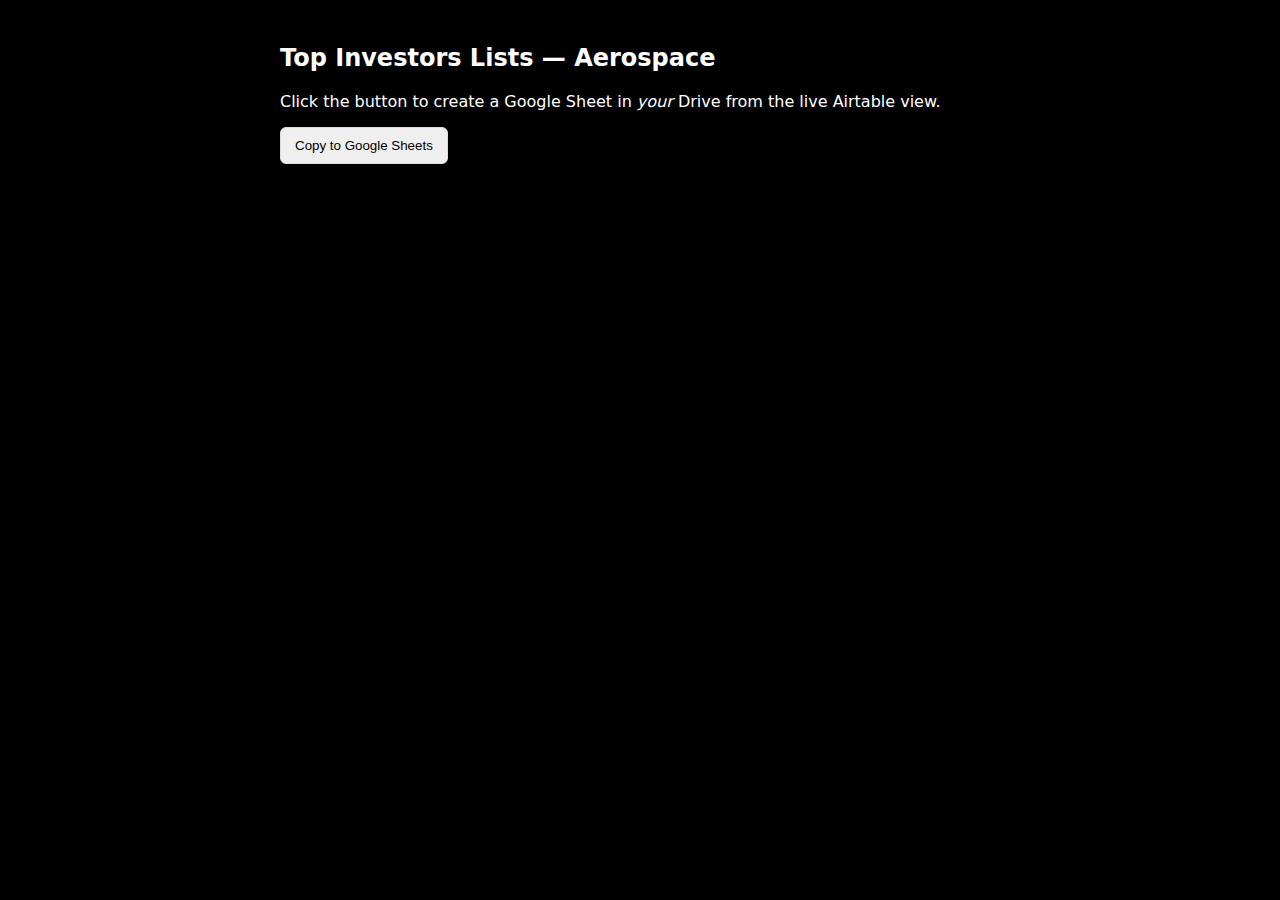
<file: index.html>
<!doctype html>
<html>
  <head>
    <meta charset="utf-8" />
    <title>Top Investors Lists — Aerospace</title>
    <script src="https://accounts.google.com/gsi/client" async defer></script>
    <style>
      body { font-family: system-ui, Arial; padding: 24px; max-width: 720px; margin: 0 auto; background: #000; color: #fff; }
      button { padding: 10px 14px; border: 1px solid #dadce0; border-radius: 6px; cursor: pointer; }
      .note { color: #fff; }
    </style>
  </head>
  <body
    data-base="appNWh4J1hBABWC6J"
    data-table="tblOqtOhWAfA9fWaR"
    data-view="viwsSmHXp0rEeut2R">

    <h2>Top Investors Lists — Aerospace</h2>
    <p class="note">Click the button to create a Google Sheet in <em>your</em> Drive from the live Airtable view.</p>
    <button id="copyBtn">Copy to Google Sheets</button>

    <script>
      // PUT YOUR CLIENT ID HERE (from Google Cloud Console)
      const GOOGLE_CLIENT_ID = "964428463207-81190lnabk68t0cbcgb5sbab5bss6tp1.apps.googleusercontent.com";

      // OAuth scopes needed to create + write a Sheet in the user's Drive
      const SCOPES = "https://www.googleapis.com/auth/spreadsheets";

      function getAccessToken() {
        return new Promise((resolve, reject) => {
          const client = google.accounts.oauth2.initTokenClient({
            client_id: GOOGLE_CLIENT_ID,
            scope: SCOPES,
            callback: resp => {
              if (resp && resp.access_token) resolve(resp.access_token);
              else reject(new Error("No access token"));
            }
          });
          client.requestAccessToken();
        });
      }

      async function createSheet() {
        const accessToken = await getAccessToken();

        const el = document.body.dataset;
        const payload = {
          base:  el.base,
          table: el.table,
          view:  el.view,
          namePrefix: "Top Investors Lists — Aerospace"
        };

        const res = await fetch("/.netlify/functions/new-sheet", {
          method: "POST",
          headers: {
            "Content-Type": "application/json",
            "Authorization": `Bearer ${accessToken}`
          },
          body: JSON.stringify(payload)
        });

        const data = await res.json();
        if (!res.ok) throw new Error(data.error || "Failed to create Sheet");
        window.open(data.url, "_blank");
      }

      document.getElementById("copyBtn").addEventListener("click", async () => {
        try {
          await createSheet();
        } catch (e) {
          alert("Copy failed: " + (e.message || e));
        }
      });
    </script>
  </body>
</html>
</file>
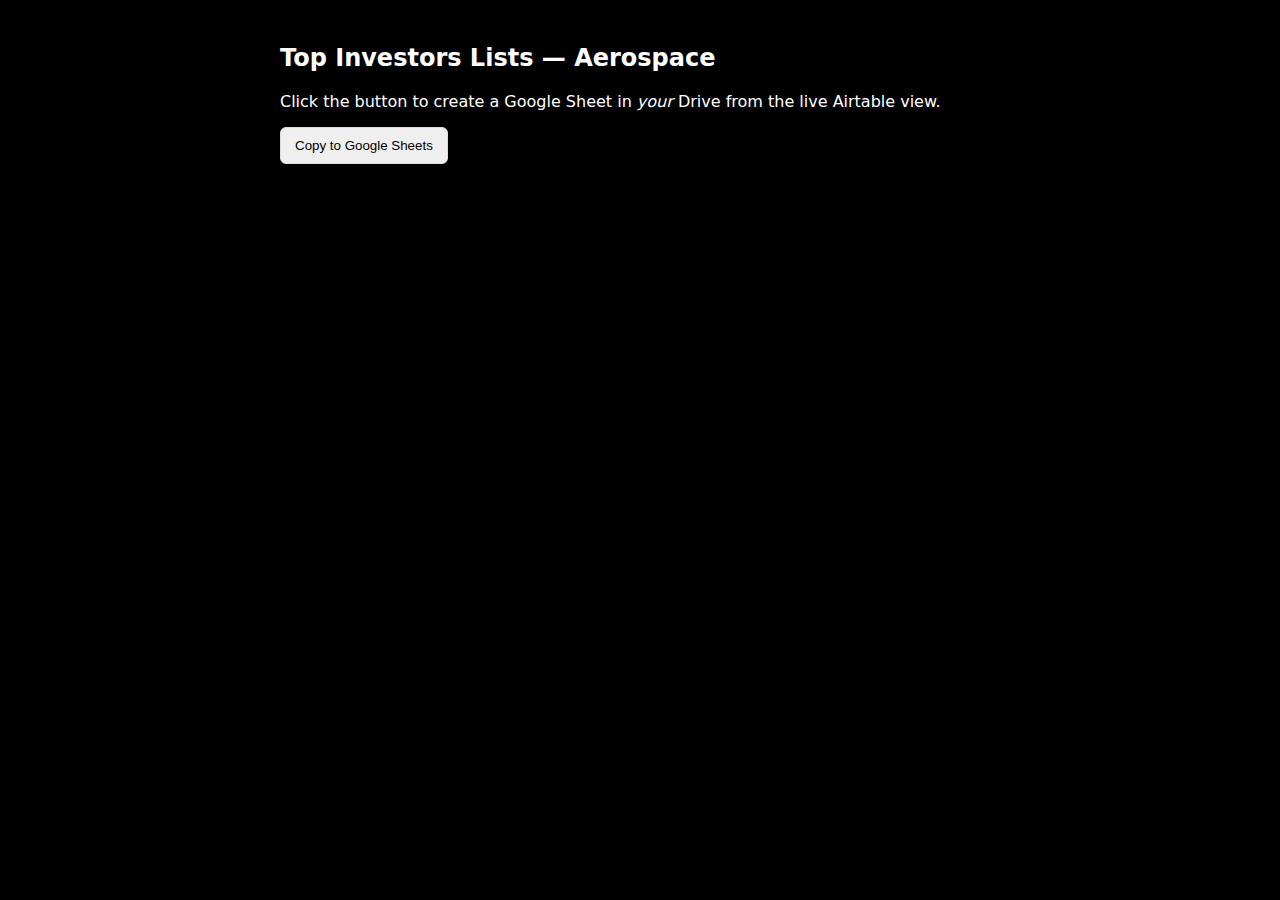
<file: resources/top-investor-lists/aerospace-pre-seed/index.html>
<!doctype html><html><head><meta charset="utf-8"/><title>Top aerospace pre-seed investors - Spacecadet</title><meta name="description" content="Curated list of Aerospace Pre-Seed investors who lead rounds. Export to Google Sheets."/><link rel="canonical" href="https://top-investors-lists.netlify.app/resources/top-investor-lists/aerospace-pre-seed"/><meta property="og:type" content="website"/><meta property="og:title" content="Top aerospace pre-seed investors - Spacecadet"/><meta property="og:description" content="Curated list of Aerospace Pre-Seed investors who lead rounds. Export to Google Sheets."/><meta property="og:url" content="https://top-investors-lists.netlify.app/resources/top-investor-lists/aerospace-pre-seed"/><meta property="og:image" content="https://top-investors-lists.netlify.app/Assets/handshake.jpg"/><meta name="twitter:card" content="summary_large_image"/><meta name="twitter:title" content="Top aerospace pre-seed investors - Spacecadet"/><meta name="twitter:description" content="Curated list of Aerospace Pre-Seed investors who lead rounds. Export to Google Sheets."/><meta name="twitter:image" content="https://top-investors-lists.netlify.app/Assets/handshake.jpg"/><meta name="robots" content="index,follow"/><style>html,body,.frame{height:100%;margin:0;border:0;padding:0}.frame{width:100%;display:block}</style></head><body><iframe class="frame" src="/index.html?v=aerospace-pre-seed" title="Top aerospace pre-seed investors"></iframe></body></html>
</file>
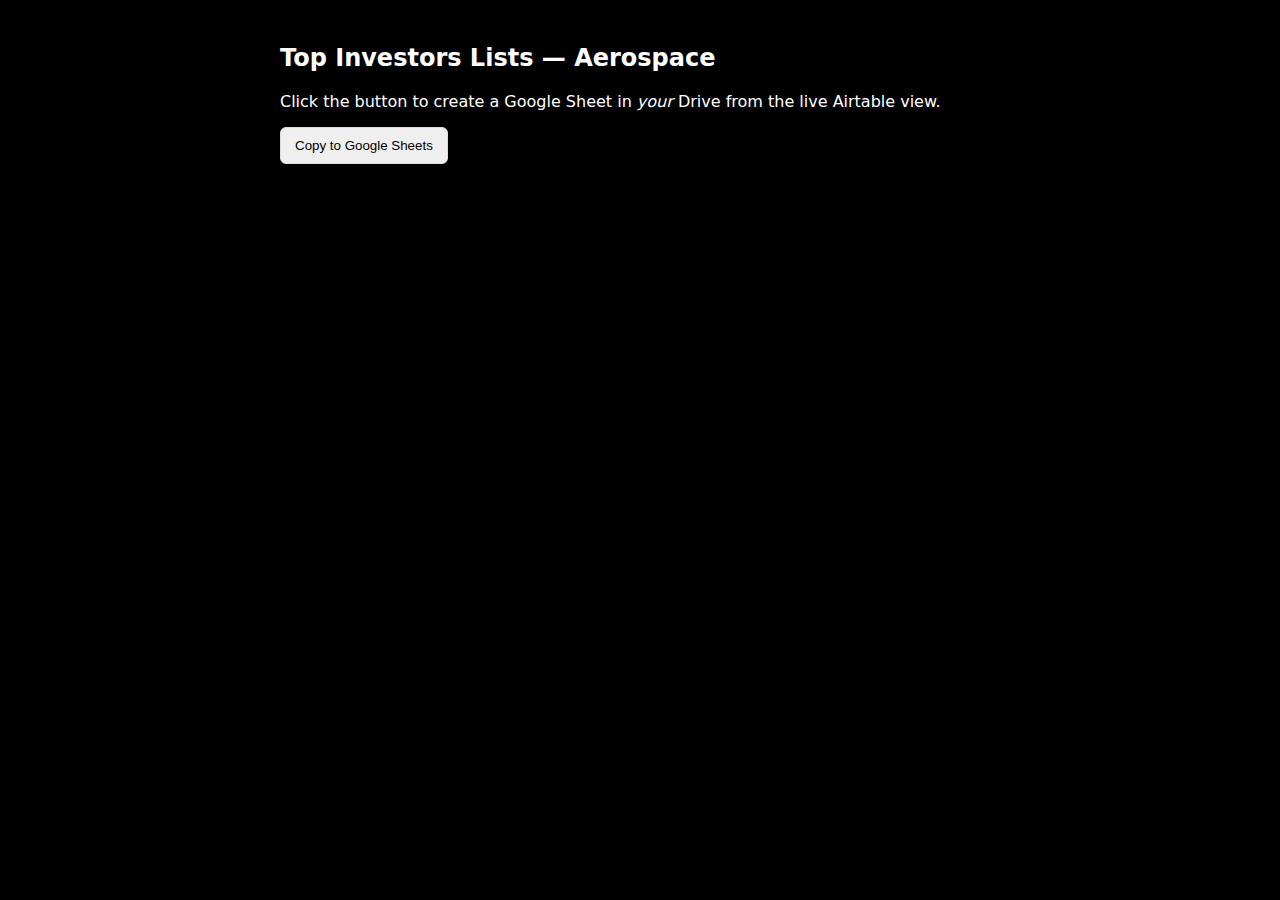
<file: resources/top-investor-lists/aerospace-seed/index.html>
<!doctype html>
<html>
  <head>
    <meta charset="utf-8" />
    <title>Top aerospace seed investors</title>
    <meta name="description" content="Curated list of Aerospace Seed investors who lead rounds. Export to Google Sheets." />
    <link rel="canonical" href="https://top-investors-lists.netlify.app/resources/top-investor-lists/aerospace-seed" />
    <meta property="og:type" content="website" />
    <meta property="og:title" content="Top aerospace seed investors" />
    <meta property="og:description" content="Curated list of Aerospace Seed investors who lead rounds. Export to Google Sheets." />
    <meta property="og:url" content="https://top-investors-lists.netlify.app/resources/top-investor-lists/aerospace-seed" />
    <meta property="og:image" content="https://top-investors-lists.netlify.app/Assets/handshake.jpg" />
    <meta name="twitter:card" content="summary_large_image" />
    <meta name="twitter:title" content="Top aerospace seed investors" />
    <meta name="twitter:description" content="Curated list of Aerospace Seed investors who lead rounds. Export to Google Sheets." />
    <meta name="twitter:image" content="https://top-investors-lists.netlify.app/Assets/handshake.jpg" />
    <meta name="robots" content="index,follow" />
    <meta http-equiv="Content-Security-Policy" content="default-src 'self' https:; img-src 'self' https: data:; style-src 'self' 'unsafe-inline' https:; script-src 'self' https://accounts.google.com 'unsafe-inline' 'unsafe-eval'; connect-src 'self' https:; frame-ancestors 'self';" />
    <style>
      html, body, .frame { height: 100%; margin: 0; border: 0; padding: 0; }
      .frame { width: 100%; display: block; }
    </style>
  </head>
  <body>
    <iframe class="frame" src="/index.html?v=aerospace-seed" title="Top aerospace seed investors"></iframe>
  </body>
</html>
</file>
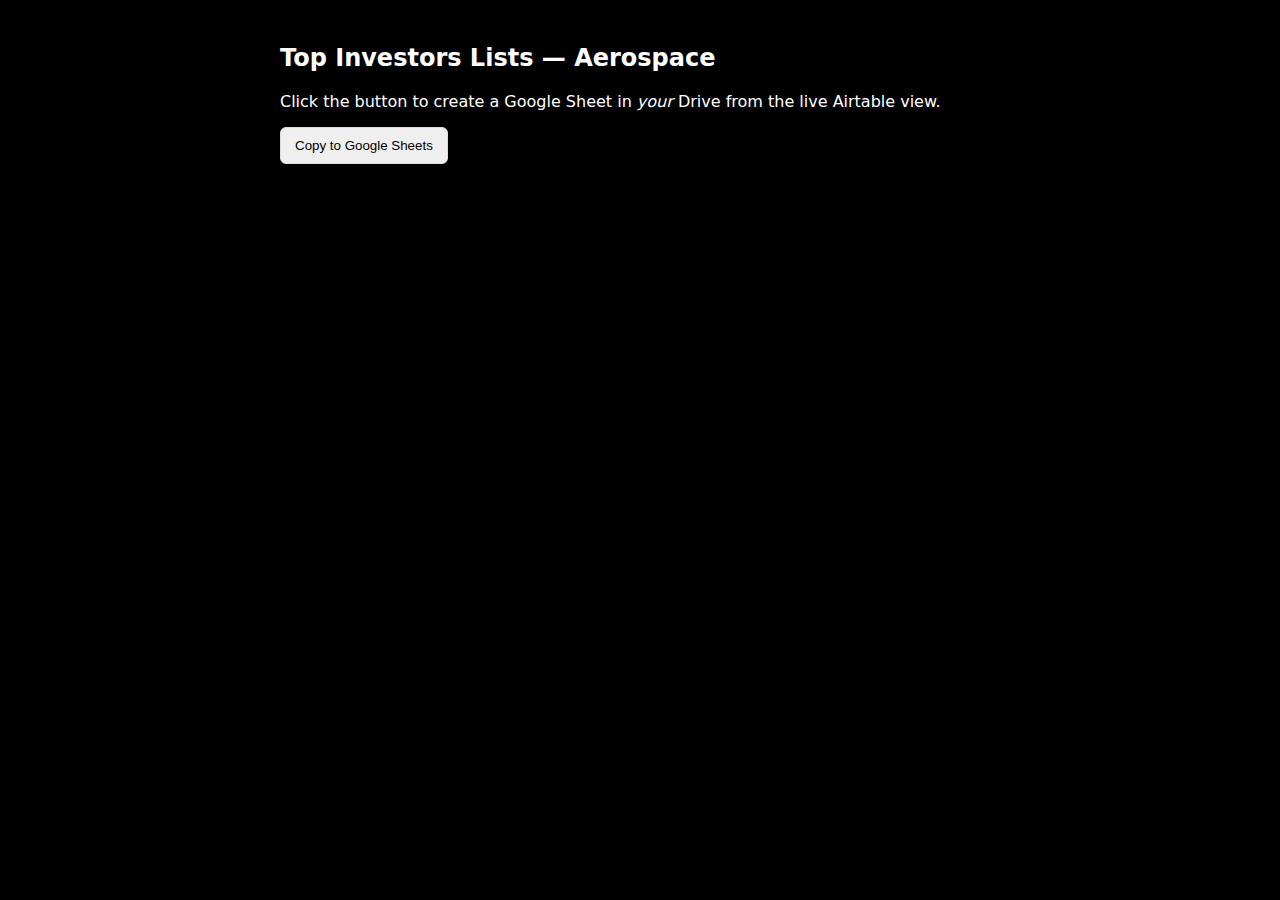
<file: resources/top-investor-lists/ai-pre-seed/index.html>
<!doctype html><html><head><meta charset="utf-8"/><title>Top ai pre-seed investors - Spacecadet</title><meta name="description" content="Curated list of AI Pre-Seed investors who lead rounds. Export to Google Sheets."/><link rel="canonical" href="https://top-investors-lists.netlify.app/resources/top-investor-lists/ai-pre-seed"/><meta property="og:type" content="website"/><meta property="og:title" content="Top ai pre-seed investors"/><meta property="og:description" content="Curated list of AI Pre-Seed investors who lead rounds. Export to Google Sheets."/><meta property="og:url" content="https://top-investors-lists.netlify.app/resources/top-investor-lists/ai-pre-seed"/><meta property="og:image" content="https://top-investors-lists.netlify.app/Assets/handshake.jpg"/><meta name="twitter:card" content="summary_large_image"/><meta name="twitter:title" content="Top ai pre-seed investors"/><meta name="twitter:description" content="Curated list of AI Pre-Seed investors who lead rounds. Export to Google Sheets."/><meta name="twitter:image" content="https://top-investors-lists.netlify.app/Assets/handshake.jpg"/><meta name="robots" content="index,follow"/><style>html,body,.frame{height:100%;margin:0;border:0;padding:0}.frame{width:100%;display:block}</style></head><body><iframe class="frame" src="/index.html?v=ai-pre-seed" title="Top ai pre-seed investors"></iframe></body></html>
</file>
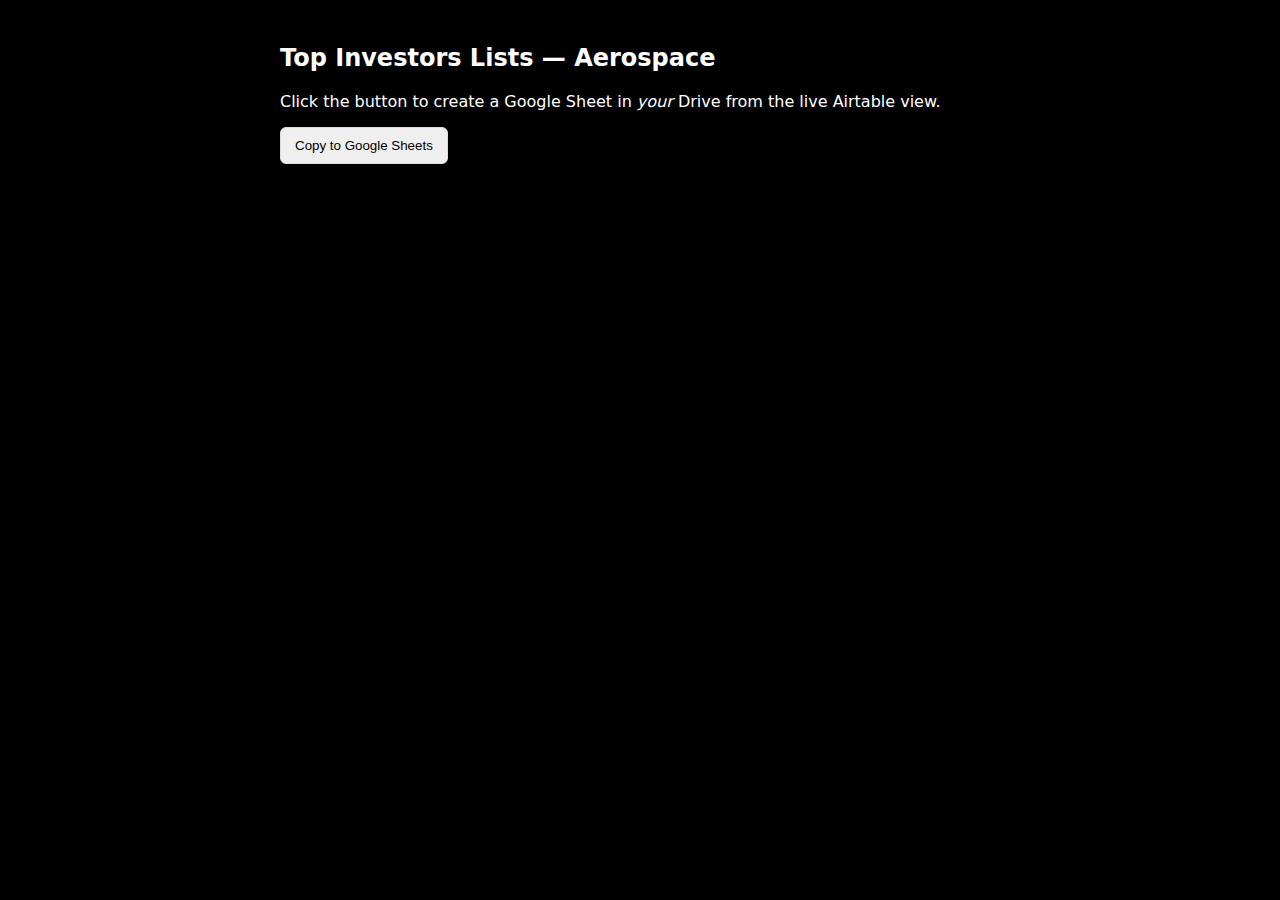
<file: resources/top-investor-lists/ai-seed/index.html>
<!doctype html>
<html>
  <head>
    <meta charset="utf-8" />
    <title>Top ai seed investors</title>
    <meta name="description" content="Curated list of AI Seed investors who lead rounds. Export to Google Sheets." />
    <link rel="canonical" href="https://top-investors-lists.netlify.app/resources/top-investor-lists/ai-seed" />
    <meta property="og:type" content="website" />
    <meta property="og:title" content="Top ai seed investors" />
    <meta property="og:description" content="Curated list of AI Seed investors who lead rounds. Export to Google Sheets." />
    <meta property="og:url" content="https://top-investors-lists.netlify.app/resources/top-investor-lists/ai-seed" />
    <meta property="og:image" content="https://top-investors-lists.netlify.app/Assets/handshake.jpg" />
    <meta name="twitter:card" content="summary_large_image" />
    <meta name="twitter:title" content="Top ai seed investors" />
    <meta name="twitter:description" content="Curated list of AI Seed investors who lead rounds. Export to Google Sheets." />
    <meta name="twitter:image" content="https://top-investors-lists.netlify.app/Assets/handshake.jpg" />
    <meta name="robots" content="index,follow" />
    <style>html,body,.frame{height:100%;margin:0;border:0;padding:0}.frame{width:100%;display:block}</style>
  </head>
  <body>
    <iframe class="frame" src="/index.html?v=ai-seed" title="Top ai seed investors"></iframe>
  </body>
</html>
</file>
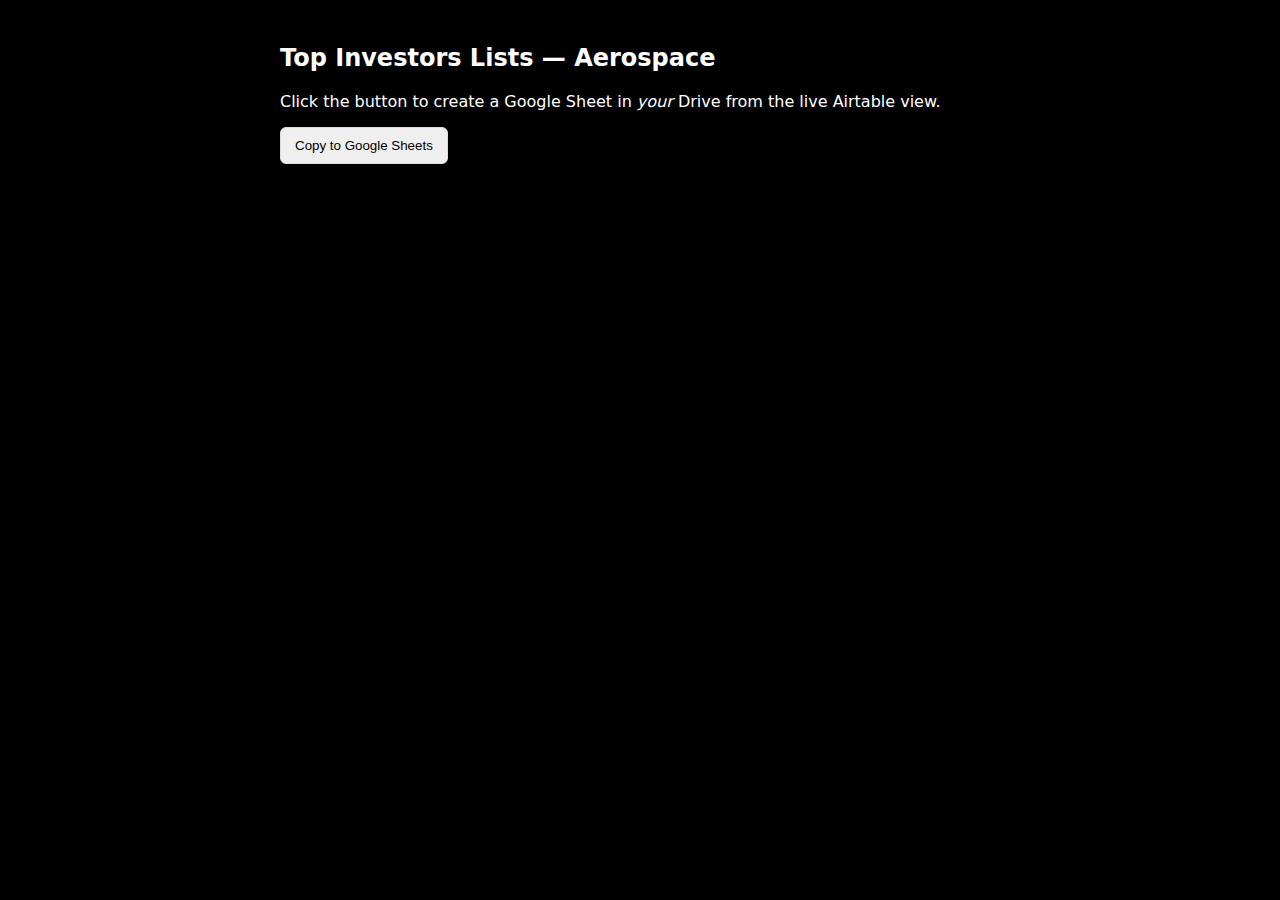
<file: resources/top-investor-lists/bio-pre-seed/index.html>
<!doctype html><html><head><meta charset="utf-8"/><title>Top bio pre-seed investors - Spacecadet</title><meta name="description" content="Curated list of Bio Pre-Seed investors who lead rounds. Export to Google Sheets."/><link rel="canonical" href="https://top-investors-lists.netlify.app/resources/top-investor-lists/bio-pre-seed"/><meta property="og:type" content="website"/><meta property="og:title" content="Top bio pre-seed investors"/><meta property="og:description" content="Curated list of Bio Pre-Seed investors who lead rounds. Export to Google Sheets."/><meta property="og:url" content="https://top-investors-lists.netlify.app/resources/top-investor-lists/bio-pre-seed"/><meta property="og:image" content="https://top-investors-lists.netlify.app/Assets/handshake.jpg"/><meta name="twitter:card" content="summary_large_image"/><meta name="twitter:title" content="Top bio pre-seed investors"/><meta name="twitter:description" content="Curated list of Bio Pre-Seed investors who lead rounds. Export to Google Sheets."/><meta name="twitter:image" content="https://top-investors-lists.netlify.app/Assets/handshake.jpg"/><meta name="robots" content="index,follow"/><style>html,body,.frame{height:100%;margin:0;border:0;padding:0}.frame{width:100%;display:block}</style></head><body><iframe class="frame" src="/index.html?v=bio-pre-seed" title="Top bio pre-seed investors"></iframe></body></html>
</file>
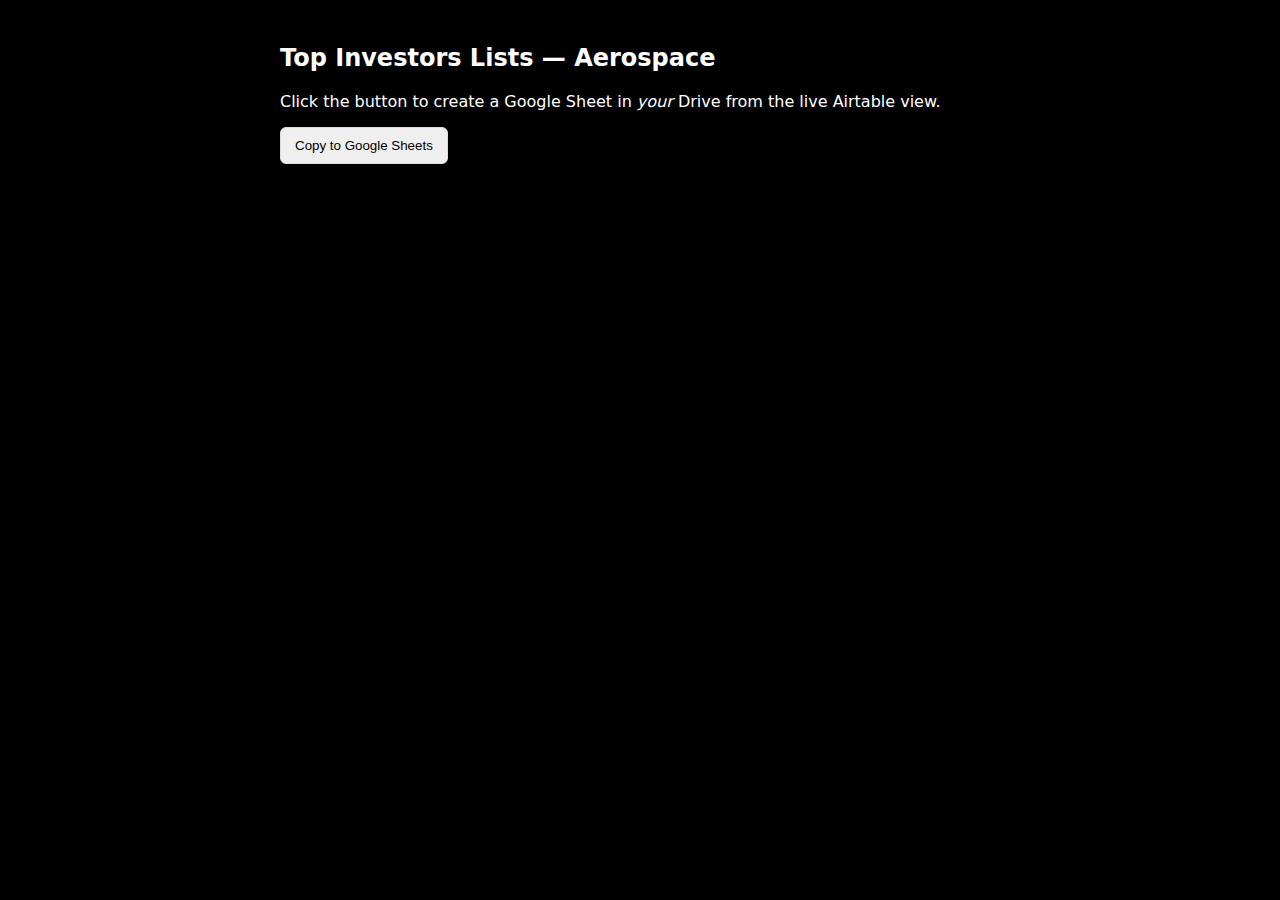
<file: resources/top-investor-lists/bio-seed/index.html>
<!doctype html><html><head><meta charset="utf-8"/><title>Top bio seed investors - Spacecadet</title><meta name="description" content="Curated list of Bio Seed investors who lead rounds. Export to Google Sheets."/><link rel="canonical" href="https://top-investors-lists.netlify.app/resources/top-investor-lists/bio-seed"/><meta property="og:type" content="website"/><meta property="og:title" content="Top bio seed investors - Spacecadet"/><meta property="og:description" content="Curated list of Bio Seed investors who lead rounds. Export to Google Sheets."/><meta property="og:url" content="https://top-investors-lists.netlify.app/resources/top-investor-lists/bio-seed"/><meta property="og:image" content="https://top-investors-lists.netlify.app/Assets/handshake.jpg"/><meta name="twitter:card" content="summary_large_image"/><meta name="twitter:title" content="Top bio seed investors - Spacecadet"/><meta name="twitter:description" content="Curated list of Bio Seed investors who lead rounds. Export to Google Sheets."/><meta name="twitter:image" content="https://top-investors-lists.netlify.app/Assets/handshake.jpg"/><meta name="robots" content="index,follow"/><style>html,body,.frame{height:100%;margin:0;border:0;padding:0}.frame{width:100%;display:block}</style></head><body><iframe class="frame" src="/index.html?v=bio-seed" title="Top bio seed investors"></iframe></body></html>
</file>
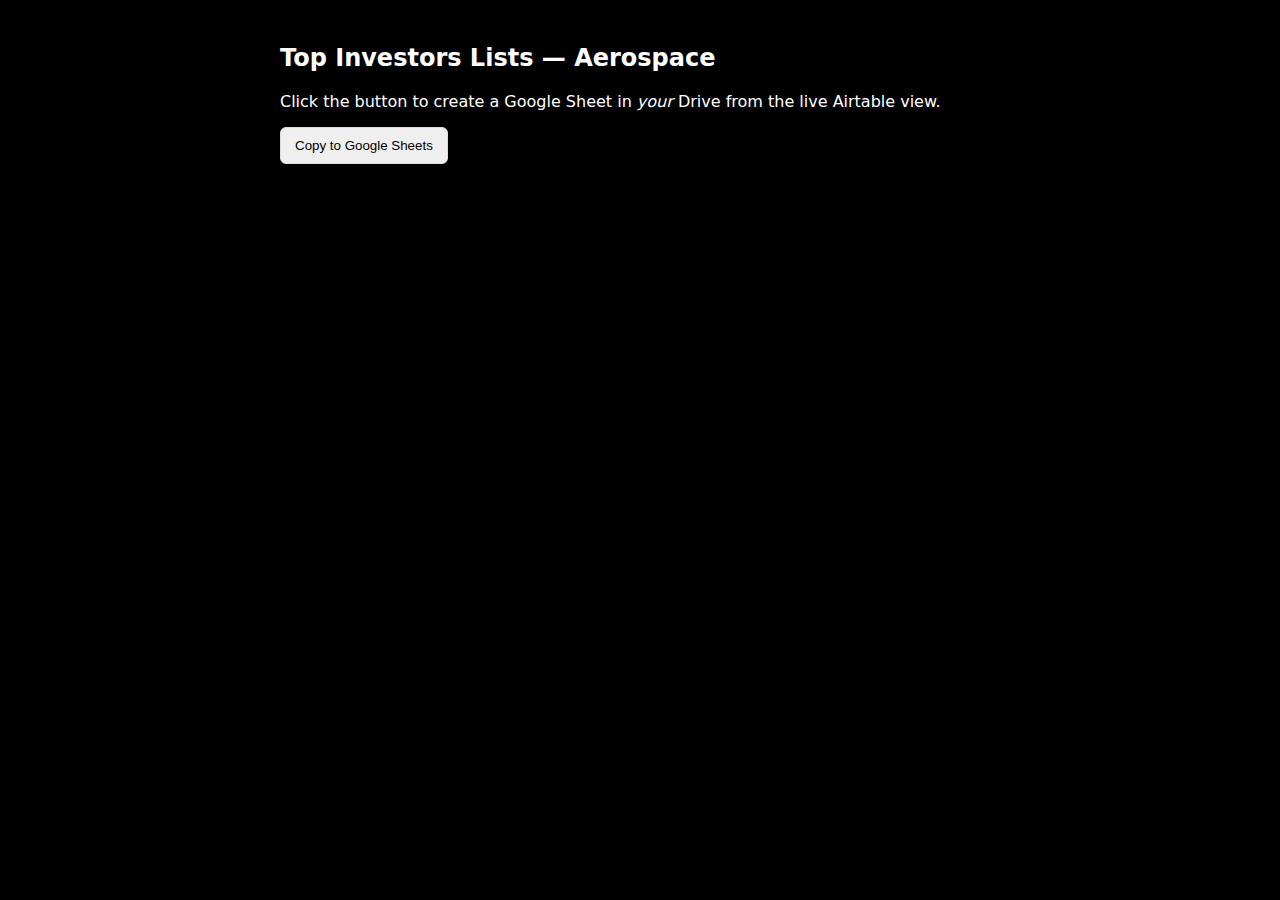
<file: resources/top-investor-lists/energy-pre-seed/index.html>
<!doctype html><html><head><meta charset="utf-8"/><title>Top energy pre-seed investors - Spacecadet</title><meta name="description" content="Curated list of Energy Pre-Seed investors who lead rounds. Export to Google Sheets."/><link rel="canonical" href="https://top-investors-lists.netlify.app/resources/top-investor-lists/energy-pre-seed"/><meta property="og:type" content="website"/><meta property="og:title" content="Top energy pre-seed investors - Spacecadet"/><meta property="og:description" content="Curated list of Energy Pre-Seed investors who lead rounds. Export to Google Sheets."/><meta property="og:url" content="https://top-investors-lists.netlify.app/resources/top-investor-lists/energy-pre-seed"/><meta property="og:image" content="https://top-investors-lists.netlify.app/Assets/handshake.jpg"/><meta name="twitter:card" content="summary_large_image"/><meta name="twitter:title" content="Top energy pre-seed investors - Spacecadet"/><meta name="twitter:description" content="Curated list of Energy Pre-Seed investors who lead rounds. Export to Google Sheets."/><meta name="twitter:image" content="https://top-investors-lists.netlify.app/Assets/handshake.jpg"/><meta name="robots" content="index,follow"/><style>html,body,.frame{height:100%;margin:0;border:0;padding:0}.frame{width:100%;display:block}</style></head><body><iframe class="frame" src="/index.html?v=energy-pre-seed" title="Top energy pre-seed investors"></iframe></body></html>
</file>
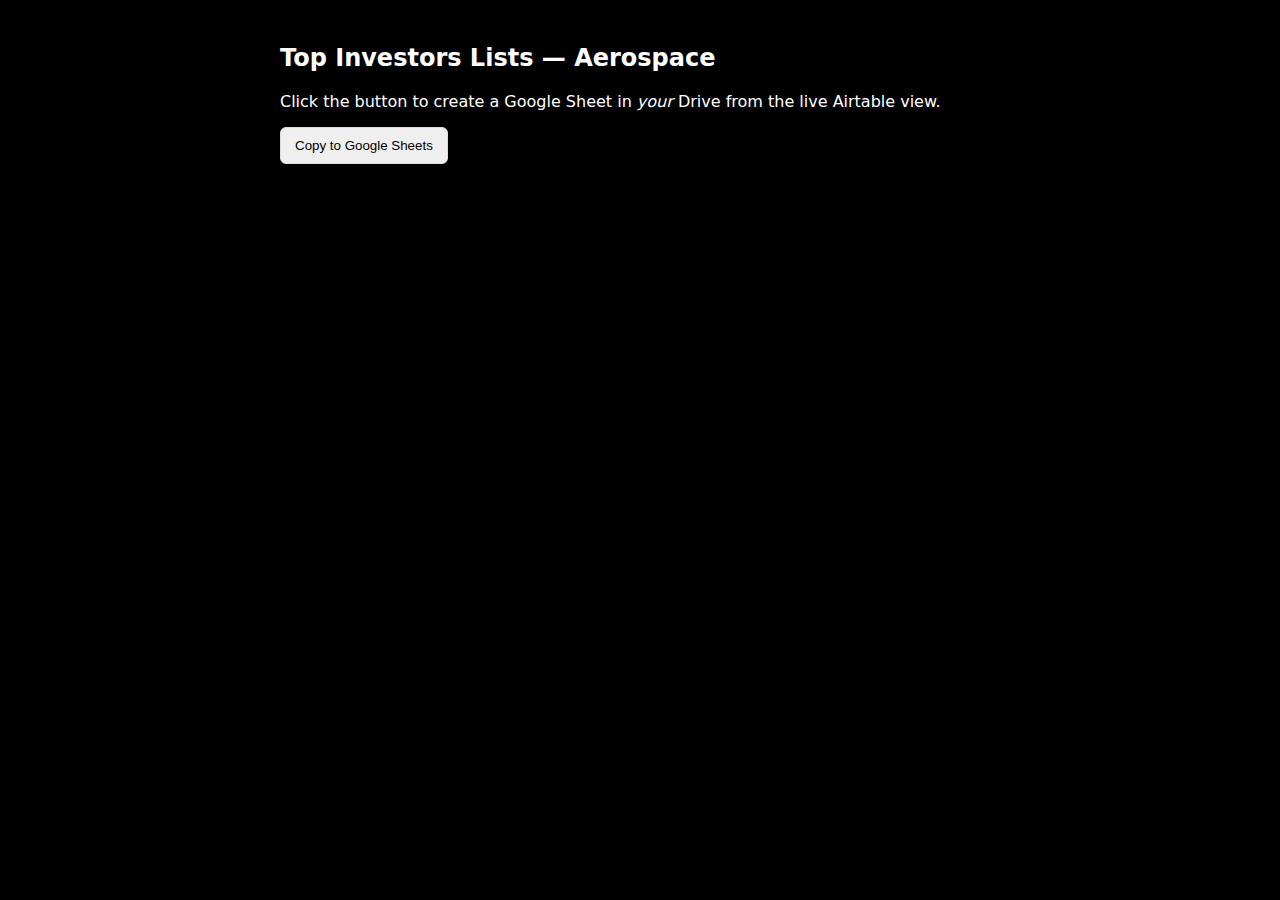
<file: resources/top-investor-lists/energy-seed/index.html>
<!doctype html><html><head><meta charset="utf-8"/><title>Top energy seed investors - Spacecadet</title><meta name="description" content="Curated list of Energy Seed investors who lead rounds. Export to Google Sheets."/><link rel="canonical" href="https://top-investors-lists.netlify.app/resources/top-investor-lists/energy-seed"/><meta property="og:type" content="website"/><meta property="og:title" content="Top energy seed investors - Spacecadet"/><meta property="og:description" content="Curated list of Energy Seed investors who lead rounds. Export to Google Sheets."/><meta property="og:url" content="https://top-investors-lists.netlify.app/resources/top-investor-lists/energy-seed"/><meta property="og:image" content="https://top-investors-lists.netlify.app/Assets/handshake.jpg"/><meta name="twitter:card" content="summary_large_image"/><meta name="twitter:title" content="Top energy seed investors - Spacecadet"/><meta name="twitter:description" content="Curated list of Energy Seed investors who lead rounds. Export to Google Sheets."/><meta name="twitter:image" content="https://top-investors-lists.netlify.app/Assets/handshake.jpg"/><meta name="robots" content="index,follow"/><style>html,body,.frame{height:100%;margin:0;border:0;padding:0}.frame{width:100%;display:block}</style></head><body><iframe class="frame" src="/index.html?v=energy-seed" title="Top energy seed investors"></iframe></body></html>
</file>
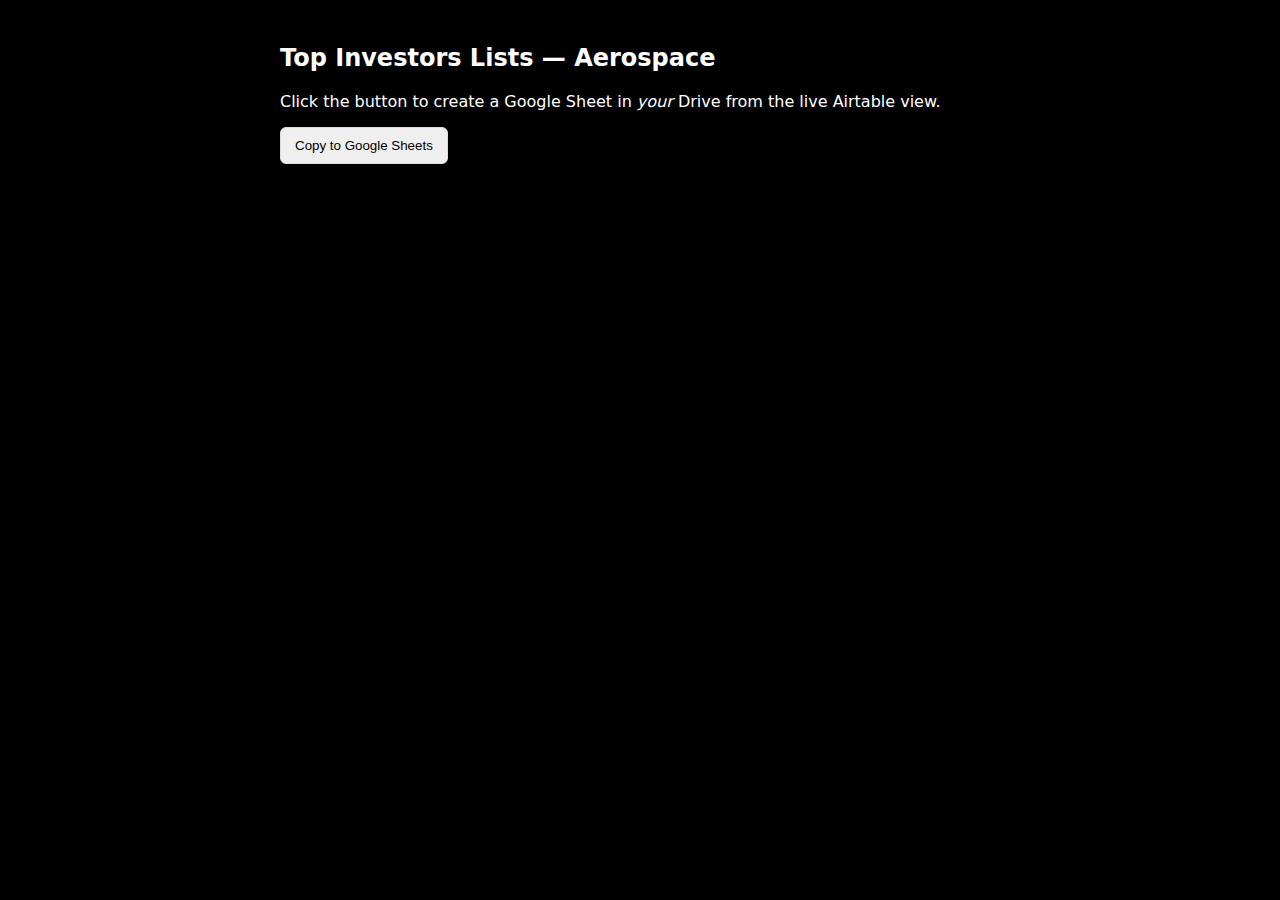
<file: resources/top-investor-lists/health-pre-seed/index.html>
<!doctype html><html><head><meta charset="utf-8"/><title>Top health pre-seed investors - Spacecadet</title><meta name="description" content="Curated list of Health Pre-Seed investors who lead rounds. Export to Google Sheets."/><link rel="canonical" href="https://top-investors-lists.netlify.app/resources/top-investor-lists/health-pre-seed"/><meta property="og:type" content="website"/><meta property="og:title" content="Top health pre-seed investors - Spacecadet"/><meta property="og:description" content="Curated list of Health Pre-Seed investors who lead rounds. Export to Google Sheets."/><meta property="og:url" content="https://top-investors-lists.netlify.app/resources/top-investor-lists/health-pre-seed"/><meta property="og:image" content="https://top-investors-lists.netlify.app/Assets/handshake.jpg"/><meta name="twitter:card" content="summary_large_image"/><meta name="twitter:title" content="Top health pre-seed investors - Spacecadet"/><meta name="twitter:description" content="Curated list of Health Pre-Seed investors who lead rounds. Export to Google Sheets."/><meta name="twitter:image" content="https://top-investors-lists.netlify.app/Assets/handshake.jpg"/><meta name="robots" content="index,follow"/><style>html,body,.frame{height:100%;margin:0;border:0;padding:0}.frame{width:100%;display:block}</style></head><body><iframe class="frame" src="/index.html?v=health-pre-seed" title="Top health pre-seed investors"></iframe></body></html>
</file>
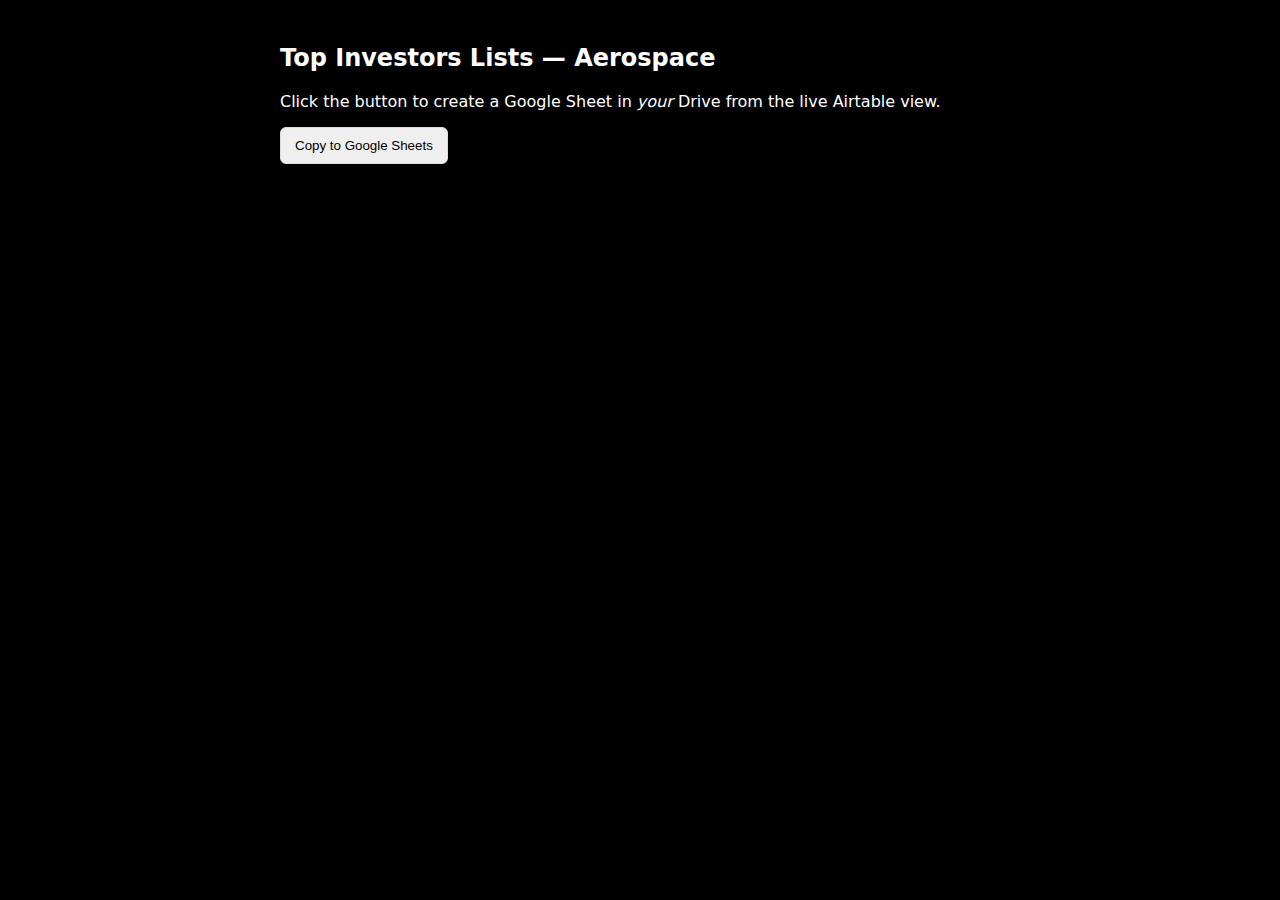
<file: resources/top-investor-lists/health-seed/index.html>
<!doctype html><html><head><meta charset="utf-8"/><title>Top health seed investors - Spacecadet</title><meta name="description" content="Curated list of Health Seed investors who lead rounds. Export to Google Sheets."/><link rel="canonical" href="https://top-investors-lists.netlify.app/resources/top-investor-lists/health-seed"/><meta property="og:type" content="website"/><meta property="og:title" content="Top health seed investors - Spacecadet"/><meta property="og:description" content="Curated list of Health Seed investors who lead rounds. Export to Google Sheets."/><meta property="og:url" content="https://top-investors-lists.netlify.app/resources/top-investor-lists/health-seed"/><meta property="og:image" content="https://top-investors-lists.netlify.app/Assets/handshake.jpg"/><meta name="twitter:card" content="summary_large_image"/><meta name="twitter:title" content="Top health seed investors - Spacecadet"/><meta name="twitter:description" content="Curated list of Health Seed investors who lead rounds. Export to Google Sheets."/><meta name="twitter:image" content="https://top-investors-lists.netlify.app/Assets/handshake.jpg"/><meta name="robots" content="index,follow"/><style>html,body,.frame{height:100%;margin:0;border:0;padding:0}.frame{width:100%;display:block}</style></head><body><iframe class="frame" src="/index.html?v=health-seed" title="Top health seed investors"></iframe></body></html>
</file>
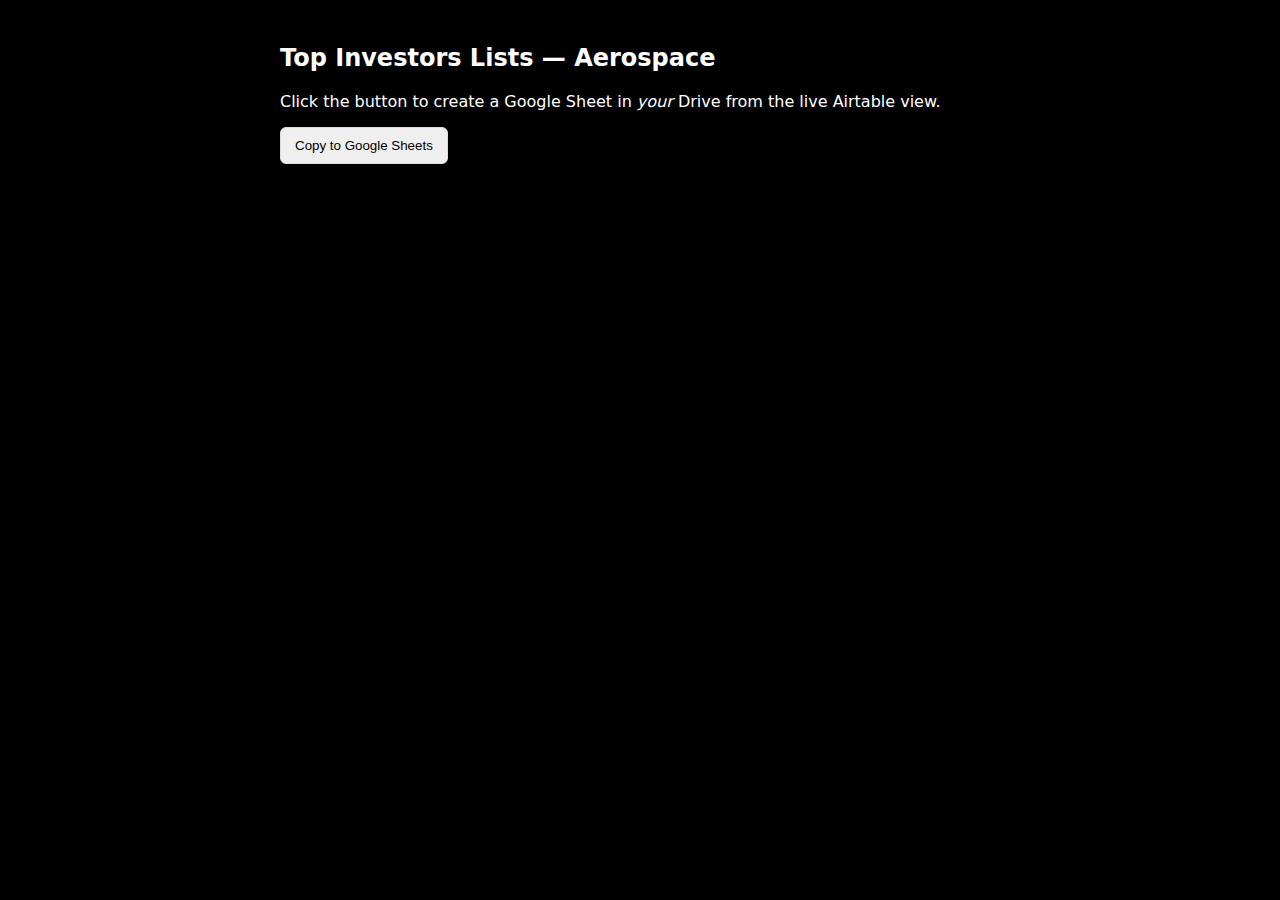
<file: resources/top-investor-lists/robotics-pre-seed/index.html>
<!doctype html><html><head><meta charset="utf-8"/><title>Top robotics pre-seed investors - Spacecadet</title><meta name="description" content="Curated list of Robotics Pre-Seed investors who lead rounds. Export to Google Sheets."/><link rel="canonical" href="https://top-investors-lists.netlify.app/resources/top-investor-lists/robotics-pre-seed"/><meta property="og:type" content="website"/><meta property="og:title" content="Top robotics pre-seed investors"/><meta property="og:description" content="Curated list of Robotics Pre-Seed investors who lead rounds. Export to Google Sheets."/><meta property="og:url" content="https://top-investors-lists.netlify.app/resources/top-investor-lists/robotics-pre-seed"/><meta property="og:image" content="https://top-investors-lists.netlify.app/Assets/handshake.jpg"/><meta name="twitter:card" content="summary_large_image"/><meta name="twitter:title" content="Top robotics pre-seed investors"/><meta name="twitter:description" content="Curated list of Robotics Pre-Seed investors who lead rounds. Export to Google Sheets."/><meta name="twitter:image" content="https://top-investors-lists.netlify.app/Assets/handshake.jpg"/><meta name="robots" content="index,follow"/><style>html,body,.frame{height:100%;margin:0;border:0;padding:0}.frame{width:100%;display:block}</style></head><body><iframe class="frame" src="/index.html?v=robotics-pre-seed" title="Top robotics pre-seed investors"></iframe></body></html>
</file>
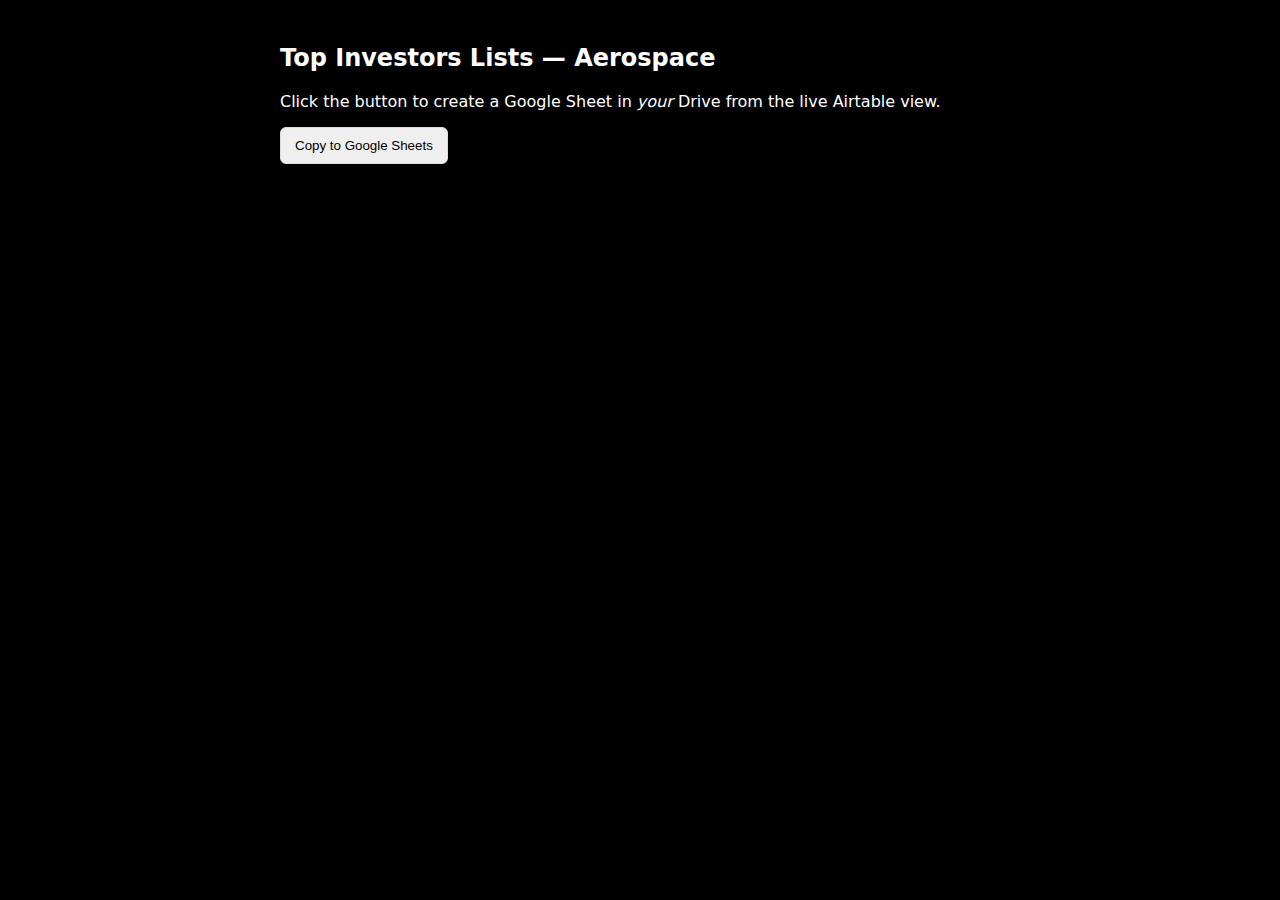
<file: resources/top-investor-lists/robotics-seed/index.html>
<!doctype html><html><head><meta charset="utf-8"/><title>Top robotics seed investors</title><meta name="description" content="Curated list of Robotics Seed investors who lead rounds. Export to Google Sheets."/><link rel="canonical" href="https://top-investors-lists.netlify.app/resources/top-investor-lists/robotics-seed"/><meta property="og:type" content="website"/><meta property="og:title" content="Top robotics seed investors"/><meta property="og:description" content="Curated list of Robotics Seed investors who lead rounds. Export to Google Sheets."/><meta property="og:url" content="https://top-investors-lists.netlify.app/resources/top-investor-lists/robotics-seed"/><meta property="og:image" content="https://top-investors-lists.netlify.app/Assets/handshake.jpg"/><meta name="twitter:card" content="summary_large_image"/><meta name="twitter:title" content="Top robotics seed investors"/><meta name="twitter:description" content="Curated list of Robotics Seed investors who lead rounds. Export to Google Sheets."/><meta name="twitter:image" content="https://top-investors-lists.netlify.app/Assets/handshake.jpg"/><meta name="robots" content="index,follow"/><style>html,body,.frame{height:100%;margin:0;border:0;padding:0}.frame{width:100%;display:block}</style></head><body><iframe class="frame" src="/index.html?v=robotics-seed" title="Top robotics seed investors"></iframe></body></html>
</file>
